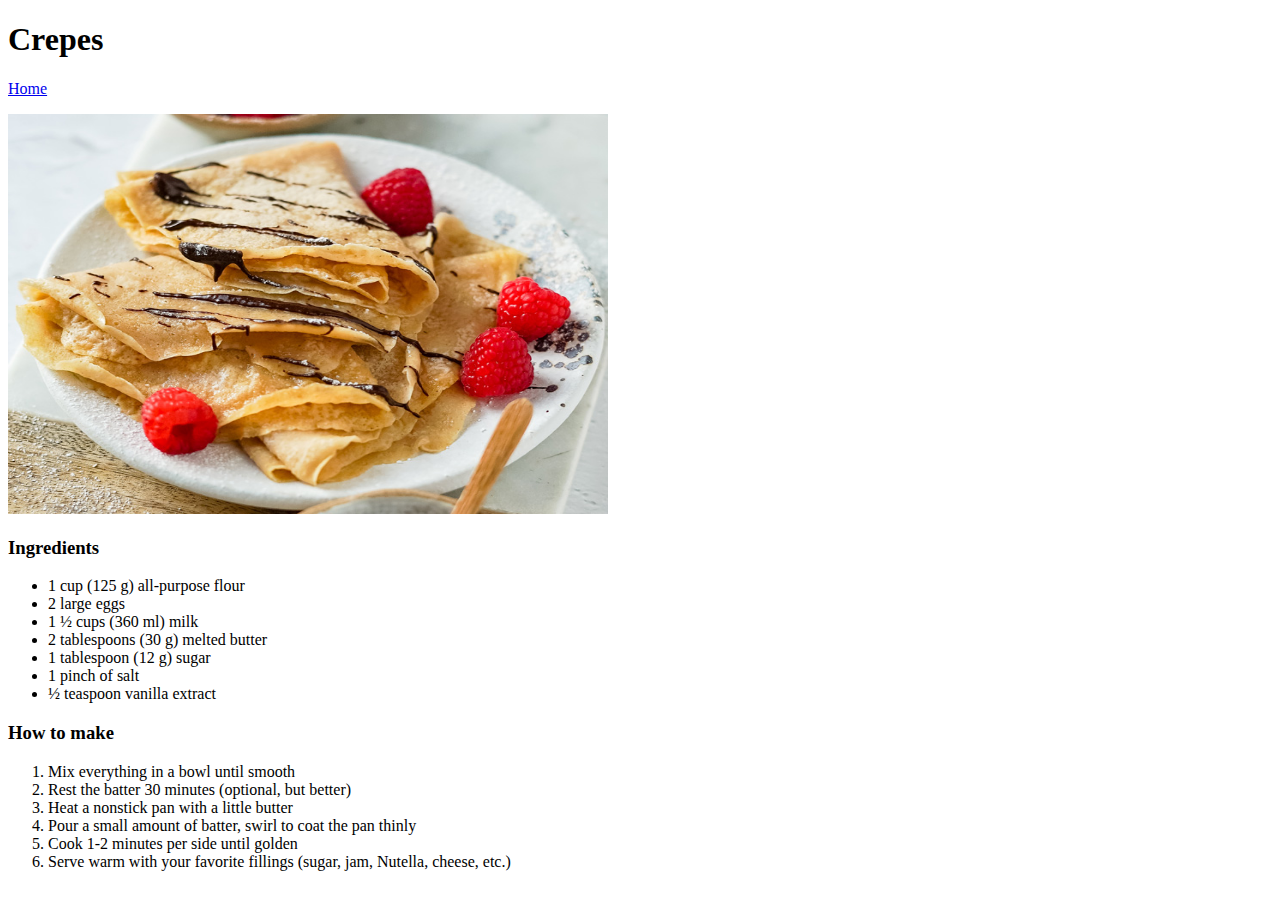
<file: recipes/crepes.html>
<!DOCTYPE html>
<html lang="en">
<head>
    <meta charset="UTF-8">
    <meta name="viewport" content="width=device-width, initial-scale=1.0">
    <title>Crepes recipe</title>
</head>
<body>
    <h1>Crepes</h1>
    <p><a href="../index.html">Home</a></p>
    <p><img src="../images/crepes.jpg" alt="Tasty crepes" width="600" height="400"></p>
    <h3>Ingredients</h3>
    <ul>
        <li>1 cup (125 g) all-purpose flour</li>
        <li>2 large eggs</li>
        <li>1 ½ cups (360 ml) milk</li>
        <li>2 tablespoons (30 g) melted butter</li>
        <li>1 tablespoon (12 g) sugar</li>
        <li>1 pinch of salt</li>
        <li>½ teaspoon vanilla extract</li>
    </ul>
    <h3>How to make</h3>
    <ol>
        <li>Mix everything in a bowl until smooth</li>
        <li>Rest the batter 30 minutes (optional, but better)</li>
        <li>Heat a nonstick pan with a little butter</li>
        <li>Pour a small amount of batter, swirl to coat the pan thinly</li>
        <li>Cook 1-2 minutes per side until golden</li>
        <li>Serve warm with your favorite fillings (sugar, jam, Nutella, cheese, etc.)</li>
    </ol>
</body>
</html>
</file>
